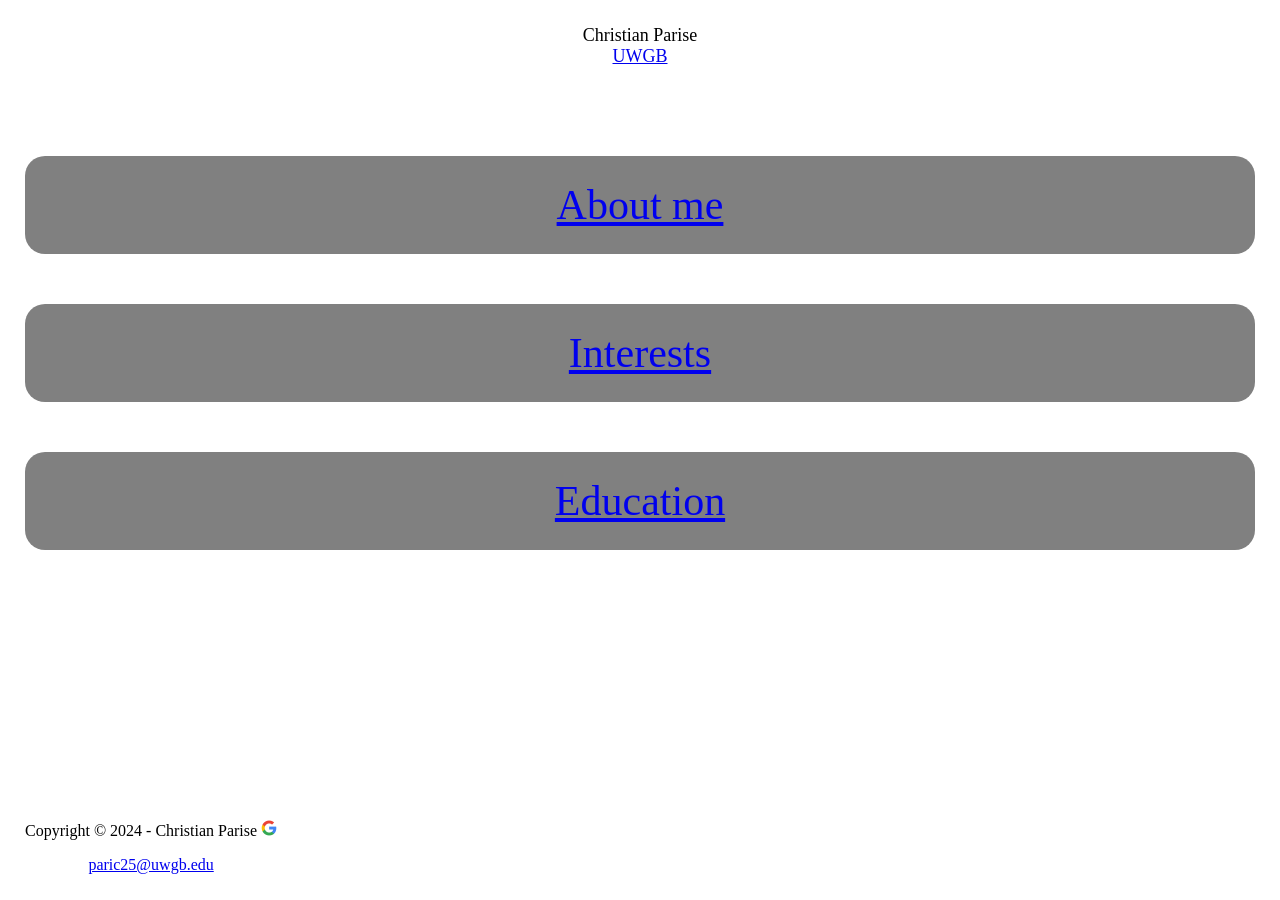
<file: index.html>
<!DOCTYPE html>
<html lang="en">
<head>
    <meta charset="UTF-8">
    <meta name="viewport" content="width=device-width, initial-scale=1.0">
    <title>Document</title>
    <link rel="stylesheet" href="style.css">
    
</head>
<body>
    <div id="top_heading">
        <p>Christian Parise<br>
            <a href="https://www.uwgb.edu/" target="_blank">UWGB</a></p><br> <!--Text link to external webpage-->
    </div>
    <div class="home_sections">
        <a href="about_me.html">About me</a>
    </div>
    <div class="home_sections">
        <a href="interests.html">Interests</a>
    </div>
    <div class="home_sections">
        <a href="education.html">Education</a>
    </div>
    <footer>
        <p>Copyright &copy; 2024 - Christian Parise <img src="pictures/682665_favicon_google_logo_new_icon.png" alt="Google favicon" width="auto" height="16px"></p> <!--Special Character and favicon-->
        <p><a href="mailto:paric25@uwgb.edu">paric25@uwgb.edu</a></p> <!--Link that opens in new tab-->
      </footer>
</body>
</html>
</file>
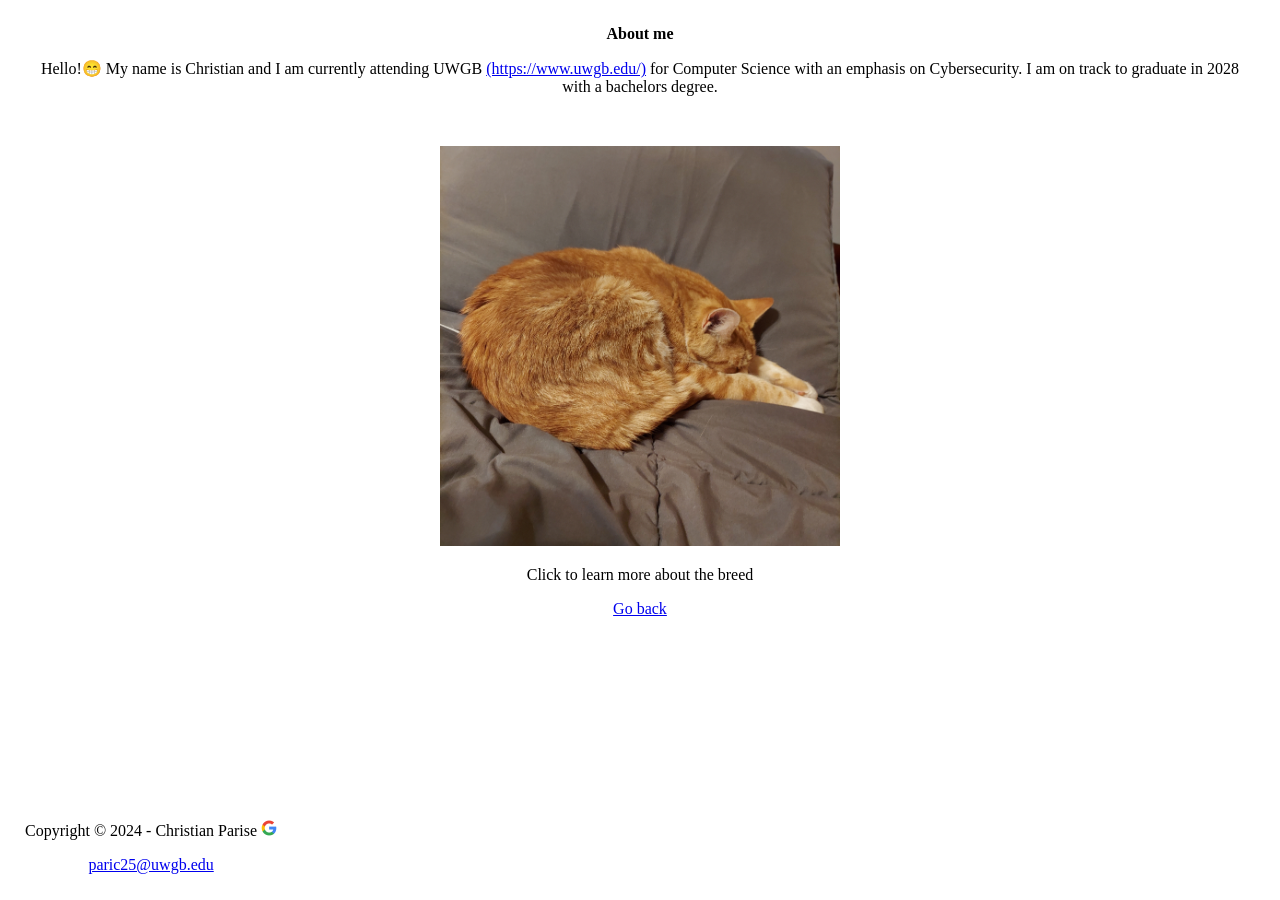
<file: about_me.html>
<!DOCTYPE html>
<html lang="en">
<head>
    <meta charset="UTF-8">
    <meta name="viewport" content="width=device-width, initial-scale=1.0">
    <title>Document</title>
    <link rel="stylesheet" href="style.css">
</head>
<body>
    <div>
            <p class="headers">About me</p> 
            <p>Hello!&#128513; My name is Christian and I am currently attending UWGB <a href="https://www.uwgb.edu/" target="_blank">(https://www.uwgb.edu/)</a> for Computer Science with an emphasis on Cybersecurity. I am on track to graduate in 2028 with a bachelors degree.</p><br> <!--Emoji and text link-->
    </div>
    <div>
        <p>
            <a href="https://cats.com/orange-tabby-cats"> <!--Image with link-->
            <img src="pictures/20241027_190156.jpg" alt="Orange tabby cat sleeping" width="auto" height="400px">
            </a>
        </p>
        <p>Click to learn more about the breed</p>
    </div>
    <div>
        <a href="index.html">Go back</a><br>
    </div>
</body>
<footer>
    <p>Copyright &copy; 2024 - Christian Parise <img src="pictures/682665_favicon_google_logo_new_icon.png" alt="Google favicon" width="auto" height="16px"></p> <!--Special Character and favicon-->
    <p><a href="mailto:paric25@uwgb.edu">paric25@uwgb.edu</a></p> <!--Link that opens in new tab-->
  </footer>
</html>
</file>
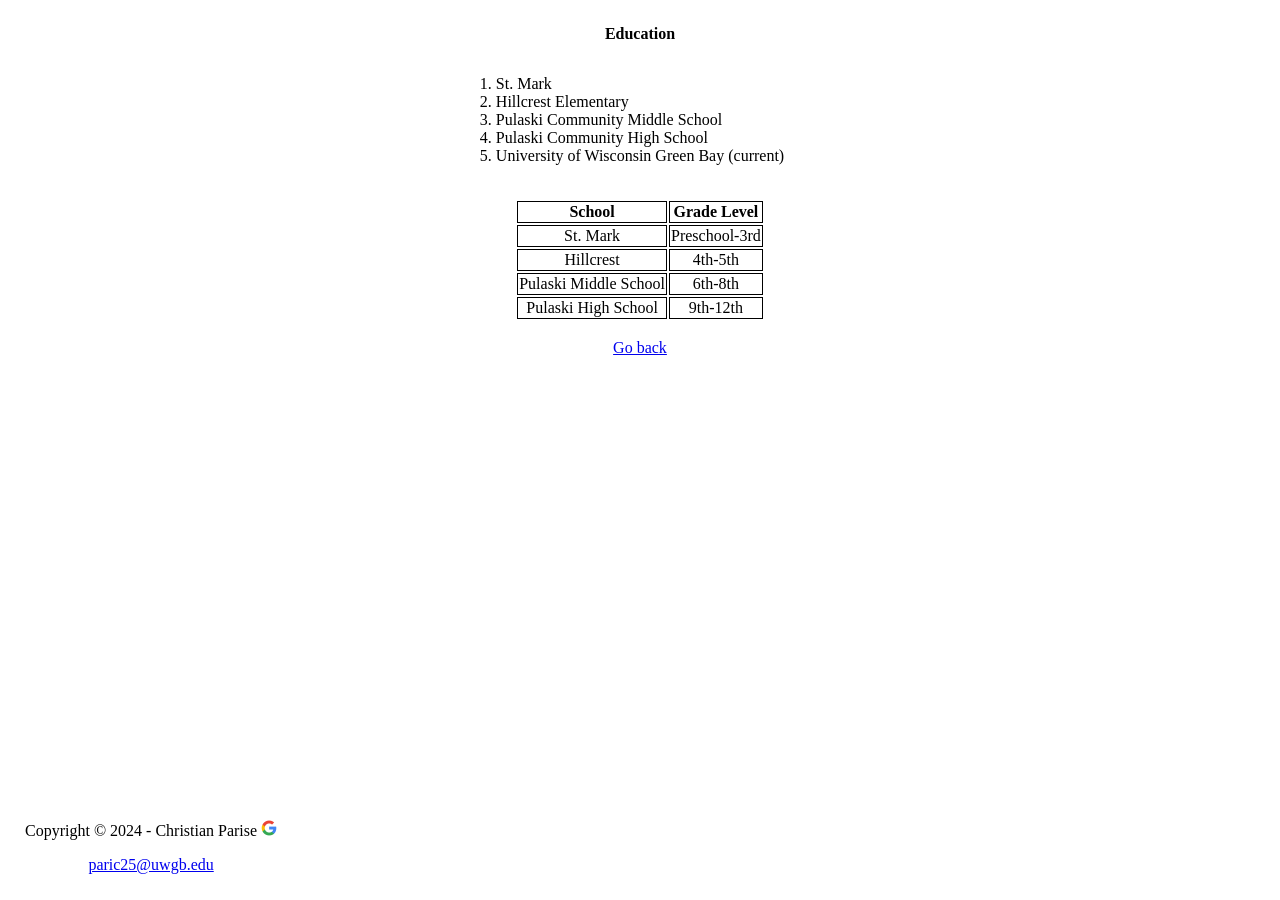
<file: education.html>
<!DOCTYPE html>
<html lang="en">
<head>
    <meta charset="UTF-8">
    <meta name="viewport" content="width=device-width, initial-scale=1.0">
    <title>Document</title>
    <link rel="stylesheet" href="style.css">
</head>
<body>
    <div>
        <p class="headers">Education</p>
        <ol> <!--Ordered list-->
            <li>St. Mark</li>
            <li>Hillcrest Elementary</li>
            <li>Pulaski Community Middle School</li>
            <li>Pulaski Community High School</li>
            <li>University of Wisconsin Green Bay (current)</li><br>
        </ol>
    </div>
    <div>
        <table id="styled"> <!--Table with borders-->
            <tr>
              <th>School</th>
              <th>Grade Level</th>
            </tr>
            <tr>
                <td>St. Mark</td>
                <td>Preschool-3rd</td>
              </tr>
            <tr>
              <td>Hillcrest</td>
              <td>4th-5th</td>
            </tr>
            <tr>
              <td>Pulaski Middle School</td>
              <td>6th-8th</td>
            </tr>
            <tr>
                <td>Pulaski High School</td>
                <td>9th-12th</td>
              </tr>
          </table><br>
    </div>
    <div>
        <a href="index.html">Go back</a><br>
    </div>
</body>
<footer>
    <p>Copyright &copy; 2024 - Christian Parise <img src="pictures/682665_favicon_google_logo_new_icon.png" alt="Google favicon" width="auto" height="16px"></p> <!--Special Character and favicon-->
    <p><a href="mailto:paric25@uwgb.edu">paric25@uwgb.edu</a></p> <!--Link that opens in new tab-->
  </footer>
</html>
</file>
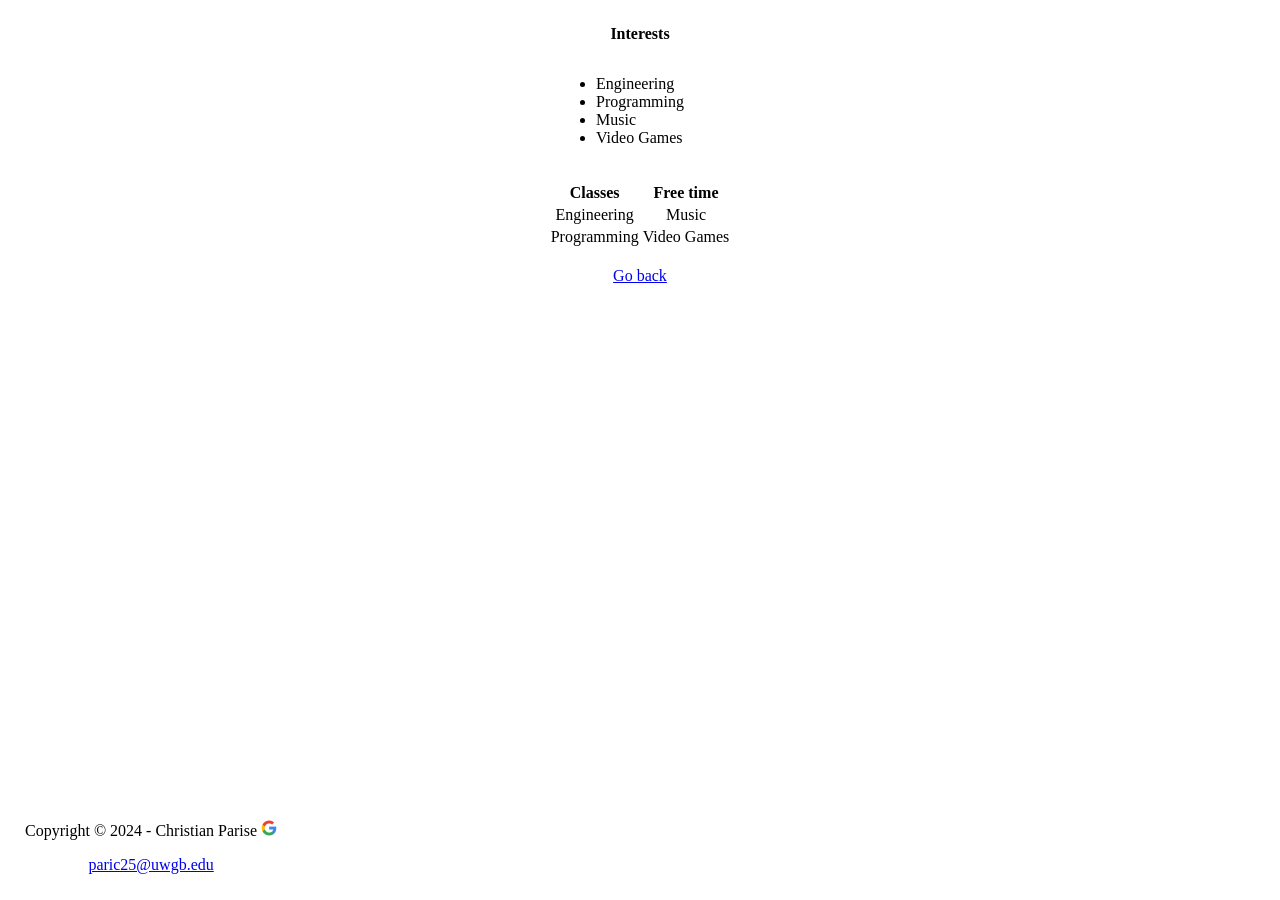
<file: interests.html>
<!DOCTYPE html>
<html lang="en">
<head>
    <meta charset="UTF-8">
    <meta name="viewport" content="width=device-width, initial-scale=1.0">
    <title>Document</title>
    <link rel="stylesheet" href="style.css">
</head>
<body>
    <div>
        <p class="headers">Interests</p>
        <ul> <!--Unordered list-->
            <li>Engineering</li>
            <li>Programming</li>
            <li>Music</li>
            <li>Video Games</li><br>
        </ul>
    </div>
    <div>
        <table> <!--Table without borders-->
            <tr>
              <th>Classes</th>
              <th>Free time</th>
            </tr>
            <tr>
                <td>Engineering</td>
                <td>Music</td>
              </tr>
            <tr>
              <td>Programming</td>
              <td>Video Games</td>
            </tr>
          </table><br>
    <div>
        <a href="index.html">Go back</a><br>
    </div>
</body>
<footer>
    <p>Copyright &copy; 2024 - Christian Parise <img src="pictures/682665_favicon_google_logo_new_icon.png" alt="Google favicon" width="auto" height="16px"></p> <!--Special Character and favicon-->
    <p><a href="mailto:paric25@uwgb.edu">paric25@uwgb.edu</a></p> <!--Link that opens in new tab-->
  </footer>
</html>
</file>
<file: style.css>
#top_heading {
    font-size: 18px;
}

body {
    margin: 25px;
    text-align: center;
}

.headers {
    font-weight: bold;
}

ul,ol {
    margin-left: 0px;
    padding-left: 0px;
}

footer {
    position: fixed;
    bottom: 10px;
}

ul, ol {
    text-align: left;
    display: inline-block;
}

.home_sections {
    margin-top: 50px;
    background-color: grey;
    border-radius: 20px;
    padding: 25px;
    font-size: 42px;
}

#styled th, #styled td {
    border: 1px solid;
  }

  table {
    margin: auto;
  }
</file>
